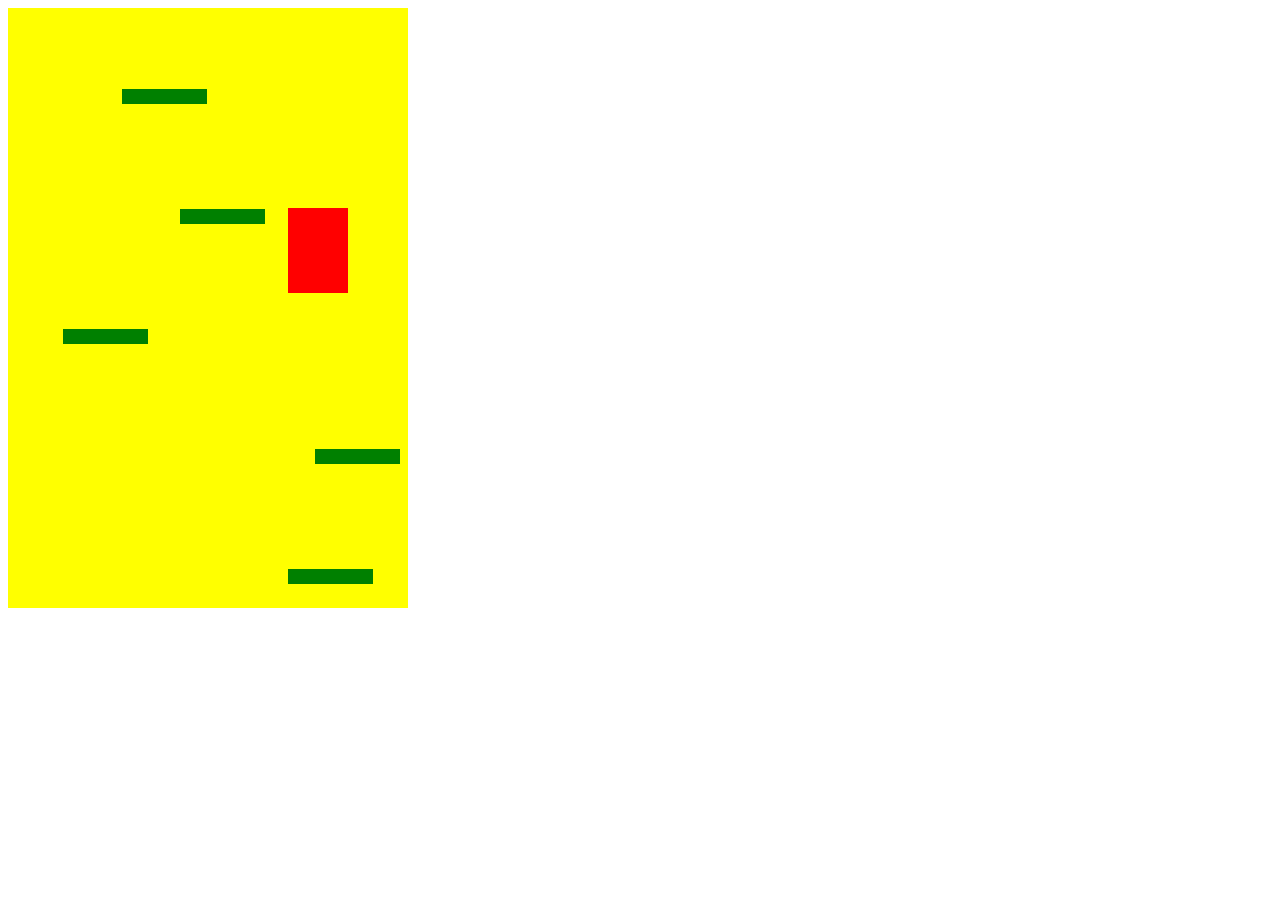
<file: Doodle Jump/index.html>
<!DOCTYPE html>
<html lang="en" dir="ltr">
<head>
    <meta charset="UTF-8">
    <title>Doodle Jump</title>
    <link rel="stylesheet" href="style.css"></link>
    <script src="app.js" charset="utf-8"></script>
</head>
<body>

    <div class="grid"></div>
    
</body>
</html>
</file>
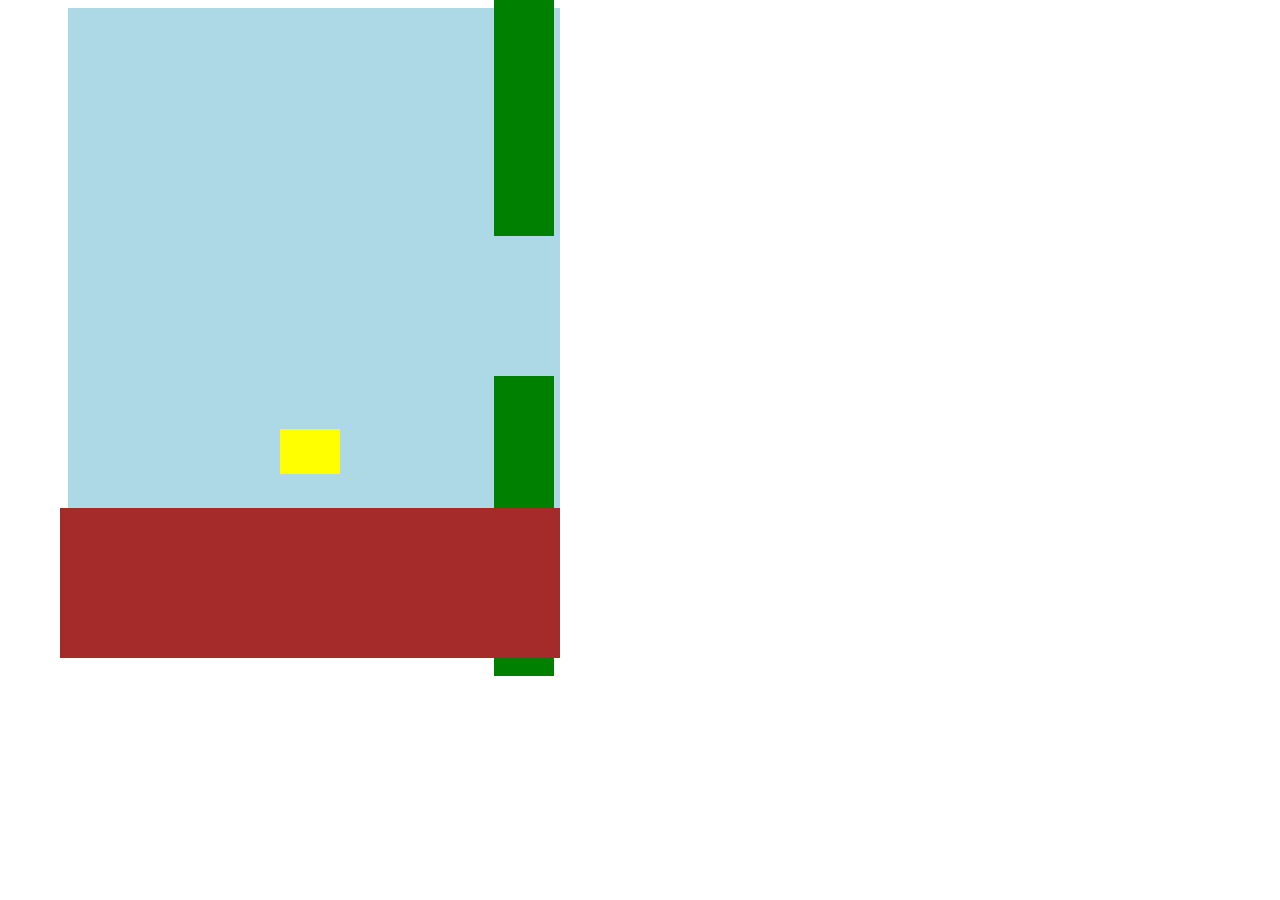
<file: Flappy Bird/index.html>
<!DOCTYPE html>
<html lang="en" dir="ltr">
<head>
    <meta charset="UTF-8">
    <title>Flappy Bird</title>
    <link rel="stylesheet" href="style.css">
    <script src="app.js" charset="utf-8"></script>
</head>
<body>
    <div class="borderLeft"></div>
    <div class="borderRight"></div>
    <div class="game-container">
        <div class="sky">
            <div class="bird"></div>
        </div>
        <div class="ground"></div>
    </div>
    
</body>
</html>
</file>
<file: Doodle Jump/style.css>
.grid {
    width: 400px;
    height: 600px;
    background-color: yellow;
    position: relative;
    font-size: 200px;
    text-align: center;
}

.doodler {
    width: 60px;
    height: 85px;
    background-color: red;
    position: absolute;
}

.platform {
    width: 85px;
    height: 15px;
    background-color: green;
    position: absolute;
}
</file>
<file: Flappy Bird/style.css>
body {
    display: flex;
}

.game-container {
    width: 500px;
    height: 730px;
    position: absolute;
    left: 60px;
}

.borderLeft {
    width: 60px;
    height: 700px;
    position: absolute;
    background-color: white;
    z-index: +1;
}

.borderRight {
     width: 60px;
    height: 700px;
    position: absolute;
    background-color: white;
    z-index: +2;
    left: 560px;
}

.sky {
    background-color: lightblue;
    width: 500px;
    height: 500px;
    position: absolute;
}

.ground {
    background-color: brown;
    width: 500px;
    height: 150px;
    position: absolute;
    top: 500px;
    z-index: +1;
}

.bird {
    background-color: yellow;
    position: absolute;
    height: 45px;
    width: 60px;
}

.obstacle {
    background-color: green;
    width: 60px;
    height: 300px;
    position: absolute;
}


.topObstacle {
    background-color: green;
    transform: rotate(180deg);
    width: 60px;
    height: 300px;
    position: absolute;
}
</file>
